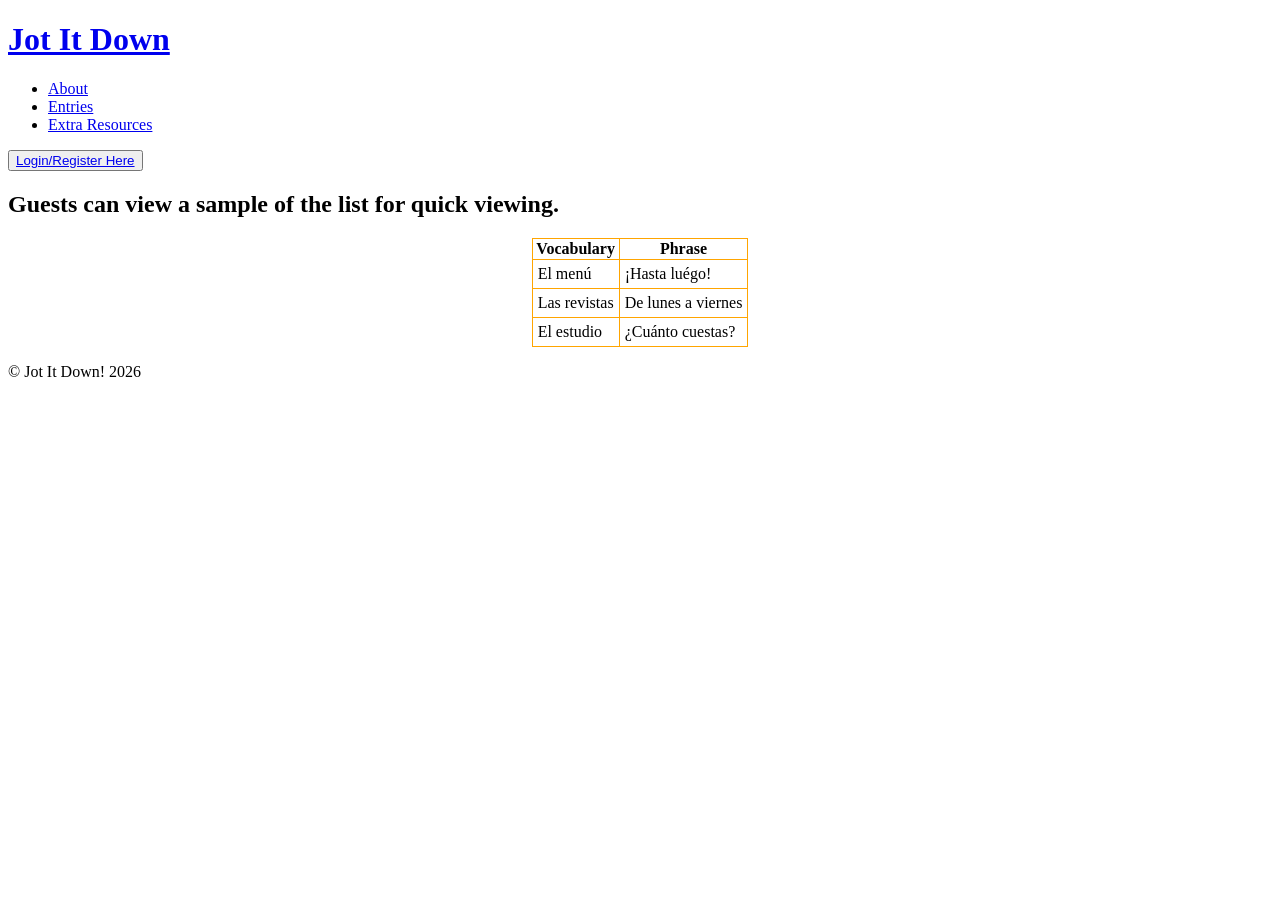
<file: list.html>
<!DOCTYPE html>
<html lang="en">
<head>
    <meta charset="UTF-8">
    <meta name="viewport" content="width=device-width, initial-scale=1.0, 
        maximum-scale=1.0, minimum-scale=1.0">
    <meta name="description" content="Spanish Vocabulary and Phrase Memory Log">
    <title>List - Jot It Down!</title>
    <link rel="stylesheet" type="text/css" href="./list.css">
    <script src="list.js" defer></script>
     <!-- Defer allows javascript import after html has finished loading b/c in that file we use html code -->
</head>

<body>
    <header> <!--responsible for displaying main title, logo, image, and navigation -->
        <div id="title-container1">
            <a href="index.html"><h1>Jot It Down </h1></a>
        </div>
        <div id="nav-container2">
            <nav>
                <ul>
                    <li><a href="about.html">About</a></li>
                    <li><a href="entry.html">Entries</a></li>
                    <li><a href="extraResources.html">Extra Resources</a></li>
                    <!-- <li><a href="youtubechannel.html">YouTube Channel</a></li> -->
                </ul>   
            </nav>  
        </div>
        <div>
            <button id="start-button">
                <a href="signup.html">Login/Register Here</a>
            </button>
        </div>
    </header>
    
    <main>

       <h2>Guests can view a sample of the list for quick viewing.</h2>
        <section>
            <table>
                    <thead>
                        <tr>
                            <th>Vocabulary</th>
                            <th>Phrase</th>
                        </tr>
                    </thead>
                    <tbody id="table-body-list">
                        <tr>
                            <td>El menú</td>
                            <td>¡Hasta luégo!</td>
                        </tr>
                         <tr>
                            <td>Las revistas</td>
                            <td>De lunes a viernes</td>
                        </tr>
                         <tr>
                            <td>El estudio</td>
                            <td>¿Cuánto cuestas?</td>
                        </tr>
                    </tbody>
            </table>
            <div id="flashcard-container">

            </div>

        </section>
       

    </main>

    <footer>

        <section>
            <div>
            
            </div>
        </section>

        <p>&copy; Jot It Down! 2026</p>

    </footer>

</body>

</html>
</file>
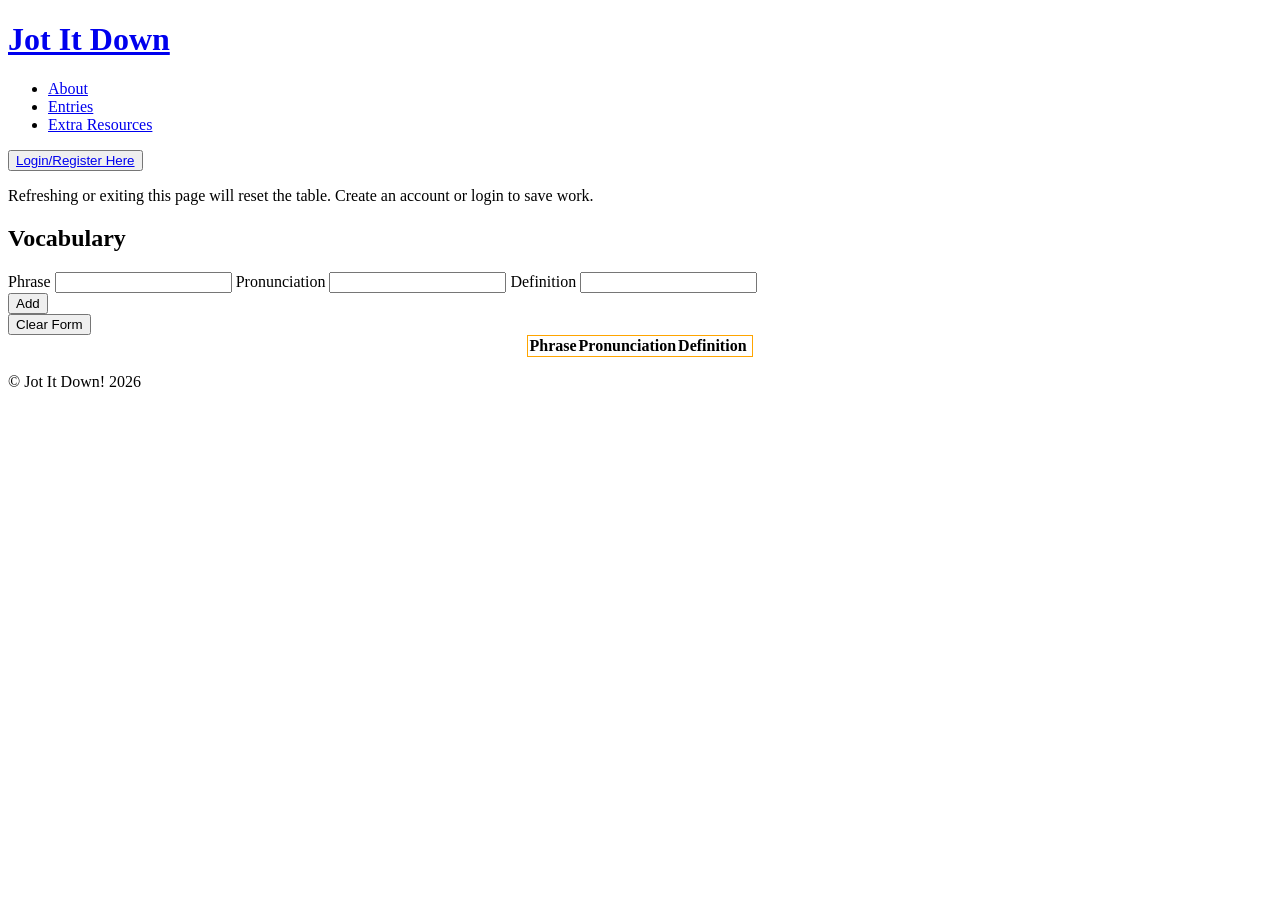
<file: phrase.html>
<!DOCTYPE html>
<html lang="en">
<head>
    <meta charset="UTF-8">
    <meta name="viewport" content="width=device-width, initial-scale=1.0, 
        maximum-scale=1.0, minimum-scale=1.0">
    <meta name="description" content="Spanish Vocabulary and Phrase Memory Log">
    <title>Add Vocab - Jot It Down!</title>
    <link rel="stylesheet" type="text/css" href="./vocab.css">
    <script src="phraseChart.js" defer></script>
    <!-- <script type="text/javascript" src="vocabChart.js" defer></script> -->
     <!-- Defer allows javascript import after html has finished loading b/c in that file we use html code -->
</head>

<body>
    <header> <!--responsible for displaying main title, logo, image, and navigation -->
        <div id="title-container1">
            <a href="index.html"><h1>Jot It Down </h1></a>
        </div>
        <div id="nav-container2">
            <nav>
                <ul>
                    <li><a href="about.html">About</a></li>
                    <li><a href="entry.html">Entries</a></li>
                    <li><a href="extraResources.html">Extra Resources</a></li>
                    <!-- <li><a href="youtubechannel.html">YouTube Channel</a></li> -->
                </ul>   
            </nav>  
        </div>
        <div>
            <button id="start-button">
                <a href="signup.html">Login/Register Here</a>
            </button>
        </div>
    </header>
    
    <main>
        <article>
            <section> 
                <p>Refreshing or exiting this page will reset the table. Create an account or login to save work.</p>
                <h2>Vocabulary</h2>
            <form>
                <label for="phrase">Phrase</label>
                <input id="input-phrase" type="text" name="phrase">
                <label for="pronunciation">Pronunciation</label>
                <input id="input-pronunciation" type="text" name="pronunciation">
                <label for="definition">Definition</label>
                <input id="input-definition" type="text" name="definition">
            </form>
            <div>
                <button id="input-button">Add</button>
            </div>
            <div>
                <button id="">Clear Form</button>
            </div>

            <table>
                    <thead>
                        <tr>
                            <th>Phrase</th>
                            <th>Pronunciation</th>
                            <th>Definition</th>
                            <th></th>
                            <th></th>
                        </tr>
                    </thead>
                    <tbody id="tbod">
                       
                    </tbody>
            </table>
            <!-- <tfoot></tfoot> -->
            </section> 
        </article>
       
        
    </main>

    <footer>

        <section>
            <div>
            
            </div>
        </section>

        <p>&copy; Jot It Down! 2026</p>

    </footer>

</body>

</html>
</file>
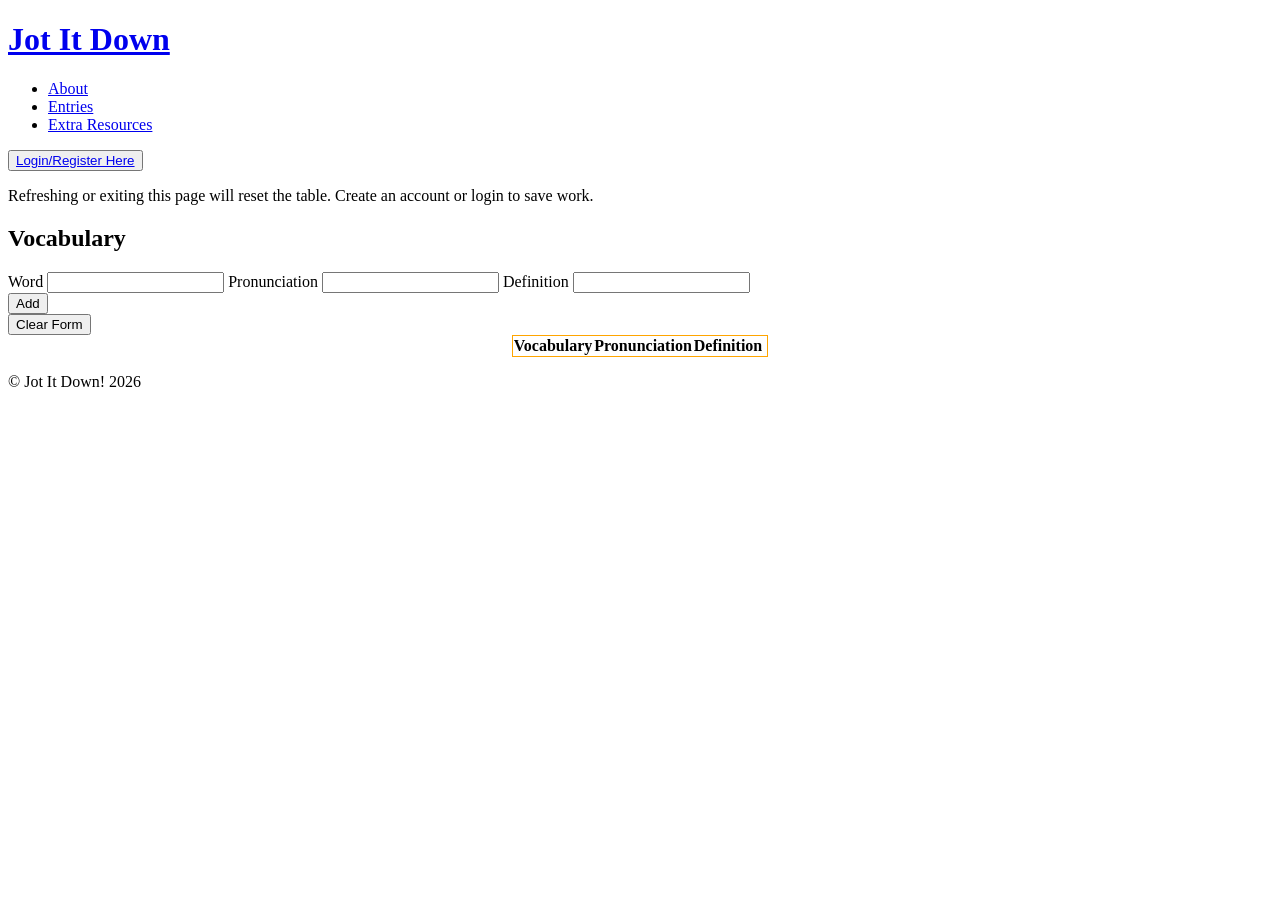
<file: vocab.html>
<!DOCTYPE html>
<html lang="en">
<head>
    <meta charset="UTF-8">
    <meta name="viewport" content="width=device-width, initial-scale=1.0, 
        maximum-scale=1.0, minimum-scale=1.0">
    <meta name="description" content="Spanish Vocabulary and Phrase Memory Log">
    <title>Add Vocab - Jot It Down!</title>
    <link rel="stylesheet" type="text/css" href="./vocab.css">
    <script src="vocabChart.js" defer></script>
    <!-- <script type="text/javascript" src="vocabChart.js" defer></script> -->
     <!-- Defer allows javascript import after html has finished loading b/c in that file we use html code -->
</head>

<body>
    <header> <!--responsible for displaying main title, logo, image, and navigation -->
        <div id="title-container1">
            <a href="index.html"><h1>Jot It Down </h1></a>
        </div>
        <div id="nav-container2">
            <nav>
                <ul>
                    <li><a href="about.html">About</a></li>
                    <li><a href="entry.html">Entries</a></li>
                    <li><a href="extraResources.html">Extra Resources</a></li>
                    <!-- <li><a href="youtubechannel.html">YouTube Channel</a></li> -->
                </ul>   
            </nav>  
        </div>
        <div>
            <button id="start-button">
                <a href="signup.html">Login/Register Here</a>
            </button>
        </div>
    </header>
    
    <main>
        <article>
            <section> 
                <p>Refreshing or exiting this page will reset the table. Create an account or login to save work.</p>
                <h2>Vocabulary</h2>
            <form>
                <label for="word">Word</label>
                <input id="input-vocab" type="text" name="word">
                <label for="pronunciation">Pronunciation</label>
                <input id="input-pronunciation" type="text" name="pronunciation">
                <label for="definition">Definition</label>
                <input id="input-definition" type="text" name="definition">
            </form>
            <div>
                <button id="input-button">Add</button>
            </div>
            <div>
                <button id="">Clear Form</button>
            </div>

            <table>
                    <thead>
                        <tr>
                            <th>Vocabulary</th>
                            <th>Pronunciation</th>
                            <th>Definition</th>
                            <th></th>
                            <th></th>
                        </tr>
                    </thead>
                    <tbody id="tbod">
                       
                    </tbody>
            </table>
            <!-- <tfoot></tfoot> -->
            </section> 
        </article>
       
        
    </main>

    <footer>

        <section>
            <div>
            
            </div>
        </section>

        <p>&copy; Jot It Down! 2026</p>

    </footer>

</body>

</html>
</file>
<file: list.css>
table {
    border-collapse: collapse;
    max-width: 80%;
    margin: 0 auto;
  
}

tr {
    border: 1px solid orange;
}

th {
    border: 1px solid orange;
}

td {
    border: 1px solid orange;
    padding: 5px;
}

#flashcard-container {
    display: none;
    border: 1px solid black;
    border-radius: 25px;
    background-color: #73AD21;
    color: white;
    padding: 20px;
    /* width: auto;
    height: auto; */
    align-items: center;
    margin: 20px auto;
    position: fixed;
    transform: translate(-50%, -50%);
    top: 50%;
    left: 50%;
    max-width: 300px;
    width: auto;
    height: auto;
}
</file>
<file: vocab.css>
table {
    border-collapse: collapse;
    max-width: 80%;
    margin: 0 auto;
  
}

tr {
    border: 1px solid orange;
}
</file>
